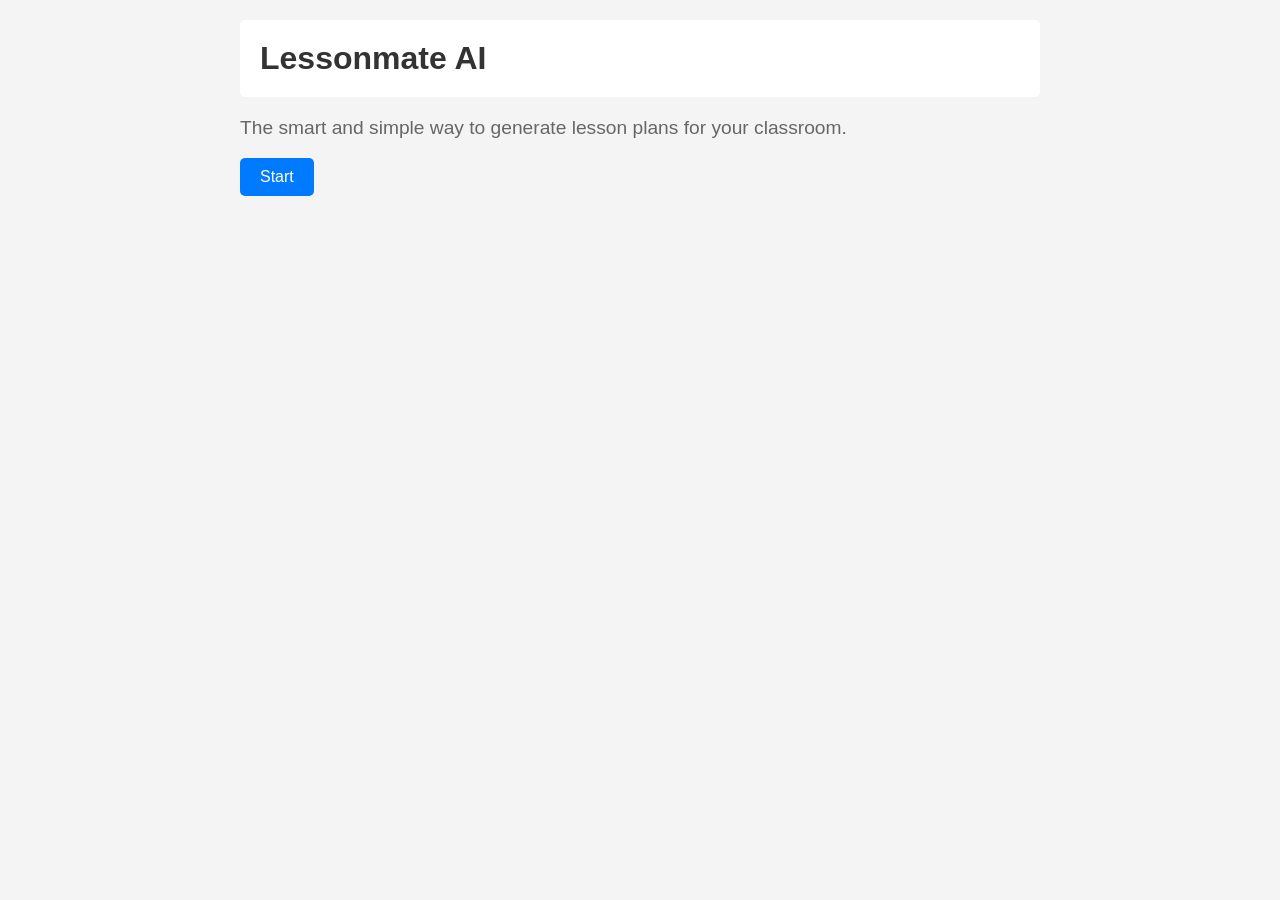
<file: index.html>
<!DOCTYPE html>
<html lang="en">
<head>
    <meta charset="UTF-8">
    <meta name="viewport" content="width=device-width, initial-scale=1.0">
    <title>Lessonmate AI</title>
    <link rel="stylesheet" href="style.css">
</head>
<body>
    <div class="container">
        <header>
            <h1>Lessonmate AI</h1>
        </header>
        <main>
            <p class="tagline">The smart and simple way to generate lesson plans for your classroom.</p>
            <a href="generator.html" class="button">Start</a>
        </main>
    </div>
</body>
</html>
</file>
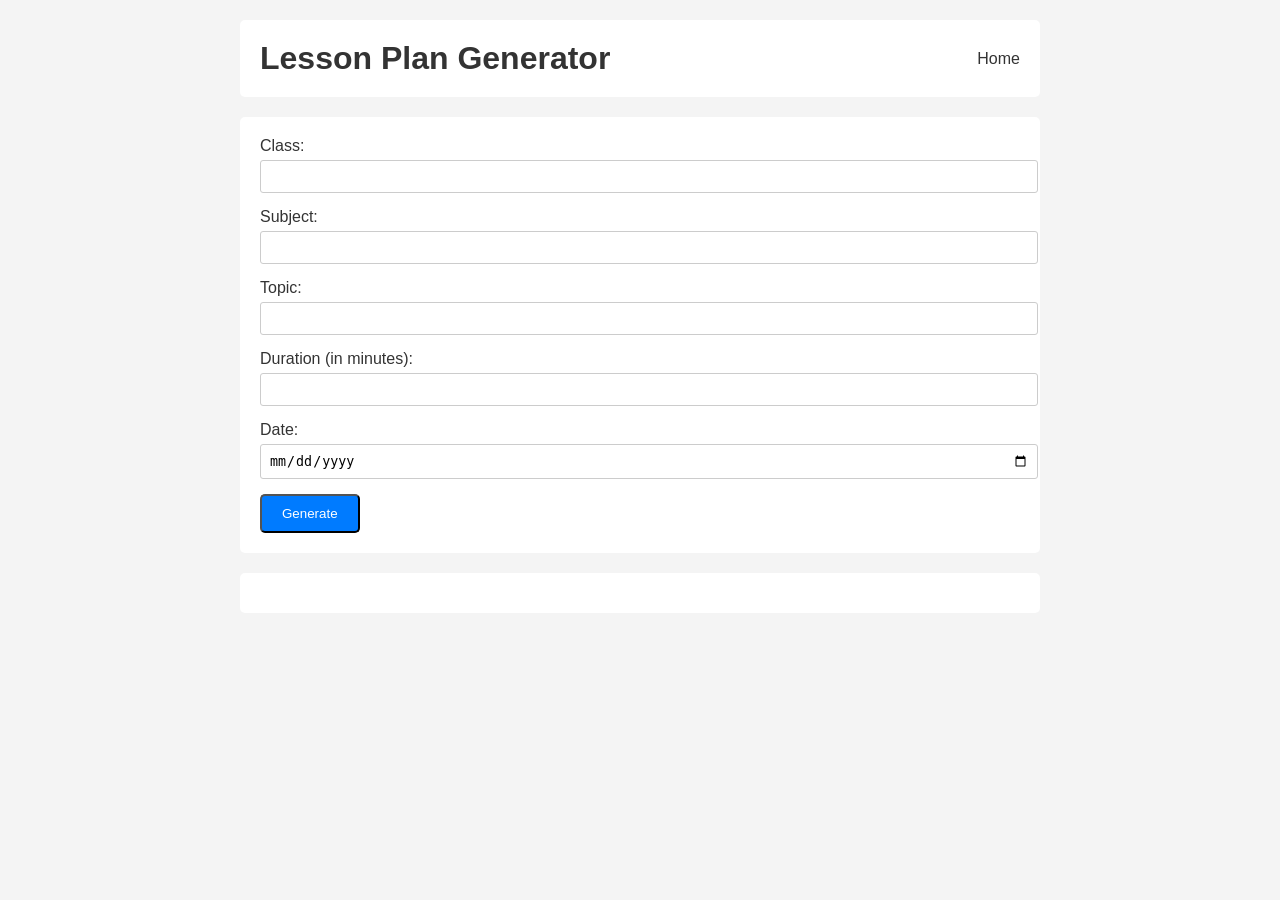
<file: generator.html>
<!DOCTYPE html>
<html lang="en">
<head>
    <meta charset="UTF-8">
    <meta name="viewport" content="width=device-width, initial-scale=1.0">
    <title>Lesson Plan Generator - Lessonmate AI</title>
    <link rel="stylesheet" href="style.css">
</head>
<body>
    <div class="container">
        <header>
            <h1>Lesson Plan Generator</h1>
            <nav>
                <a href="index.html">Home</a>
            </nav>
        </header>
        <main>
            <form id="lesson-plan-form">
                <div class="form-group">
                    <label for="class">Class:</label>
                    <input type="text" id="class" name="class" required>
                </div>
                <div class="form-group">
                    <label for="subject">Subject:</label>
                    <input type="text" id="subject" name="subject" required>
                </div>
                <div class="form-group">
                    <label for="topic">Topic:</label>
                    <input type="text" id="topic" name="topic" required>
                </div>
                <div class="form-group">
                    <label for="duration">Duration (in minutes):</label>
                    <input type="number" id="duration" name="duration" required>
                </div>
                <div class="form-group">
                    <label for="date">Date:</label>
                    <input type="date" id="date" name="date" required>
                </div>
                <button type="submit" class="button">Generate</button>
            </form>
            <div id="lesson-plan-result"></div>
        </main>
    </div>
    <script src="script.js"></script>
</body>
</html>
</file>
<file: style.css>
/* General Styles */
body {
    font-family: sans-serif;
    margin: 0;
    background-color: #f4f4f4;
    color: #333;
}

.container {
    max-width: 800px;
    margin: 0 auto;
    padding: 20px;
}

/* Header Styles */
header {
    background-color: #fff;
    padding: 20px;
    border-radius: 5px;
    margin-bottom: 20px;
    display: flex;
    justify-content: space-between;
    align-items: center;
}

h1 {
    margin: 0;
    color: #333;
}

.tagline {
    font-size: 1.2em;
    color: #666;
}

/* Navigation Styles */
nav a {
    text-decoration: none;
    color: #333;
    margin-left: 20px;
}

/* Button Styles */
.button {
    display: inline-block;
    background-color: #007bff;
    color: #fff;
    padding: 10px 20px;
    border-radius: 5px;
    text-decoration: none;
    transition: background-color 0.3s ease;
}

.button:hover {
    background-color: #0056b3;
}

/* Form Styles */
form {
    background-color: #fff;
    padding: 20px;
    border-radius: 5px;
}

.form-group {
    margin-bottom: 15px;
}

label {
    display: block;
    margin-bottom: 5px;
}

input[type="text"],
input[type="number"],
input[type="date"] {
    width: 100%;
    padding: 8px;
    border: 1px solid #ccc;
    border-radius: 3px;
}

/* Result Styles */
#lesson-plan-result {
    background-color: #fff;
    padding: 20px;
    border-radius: 5px;
    margin-top: 20px;
}
</file>
